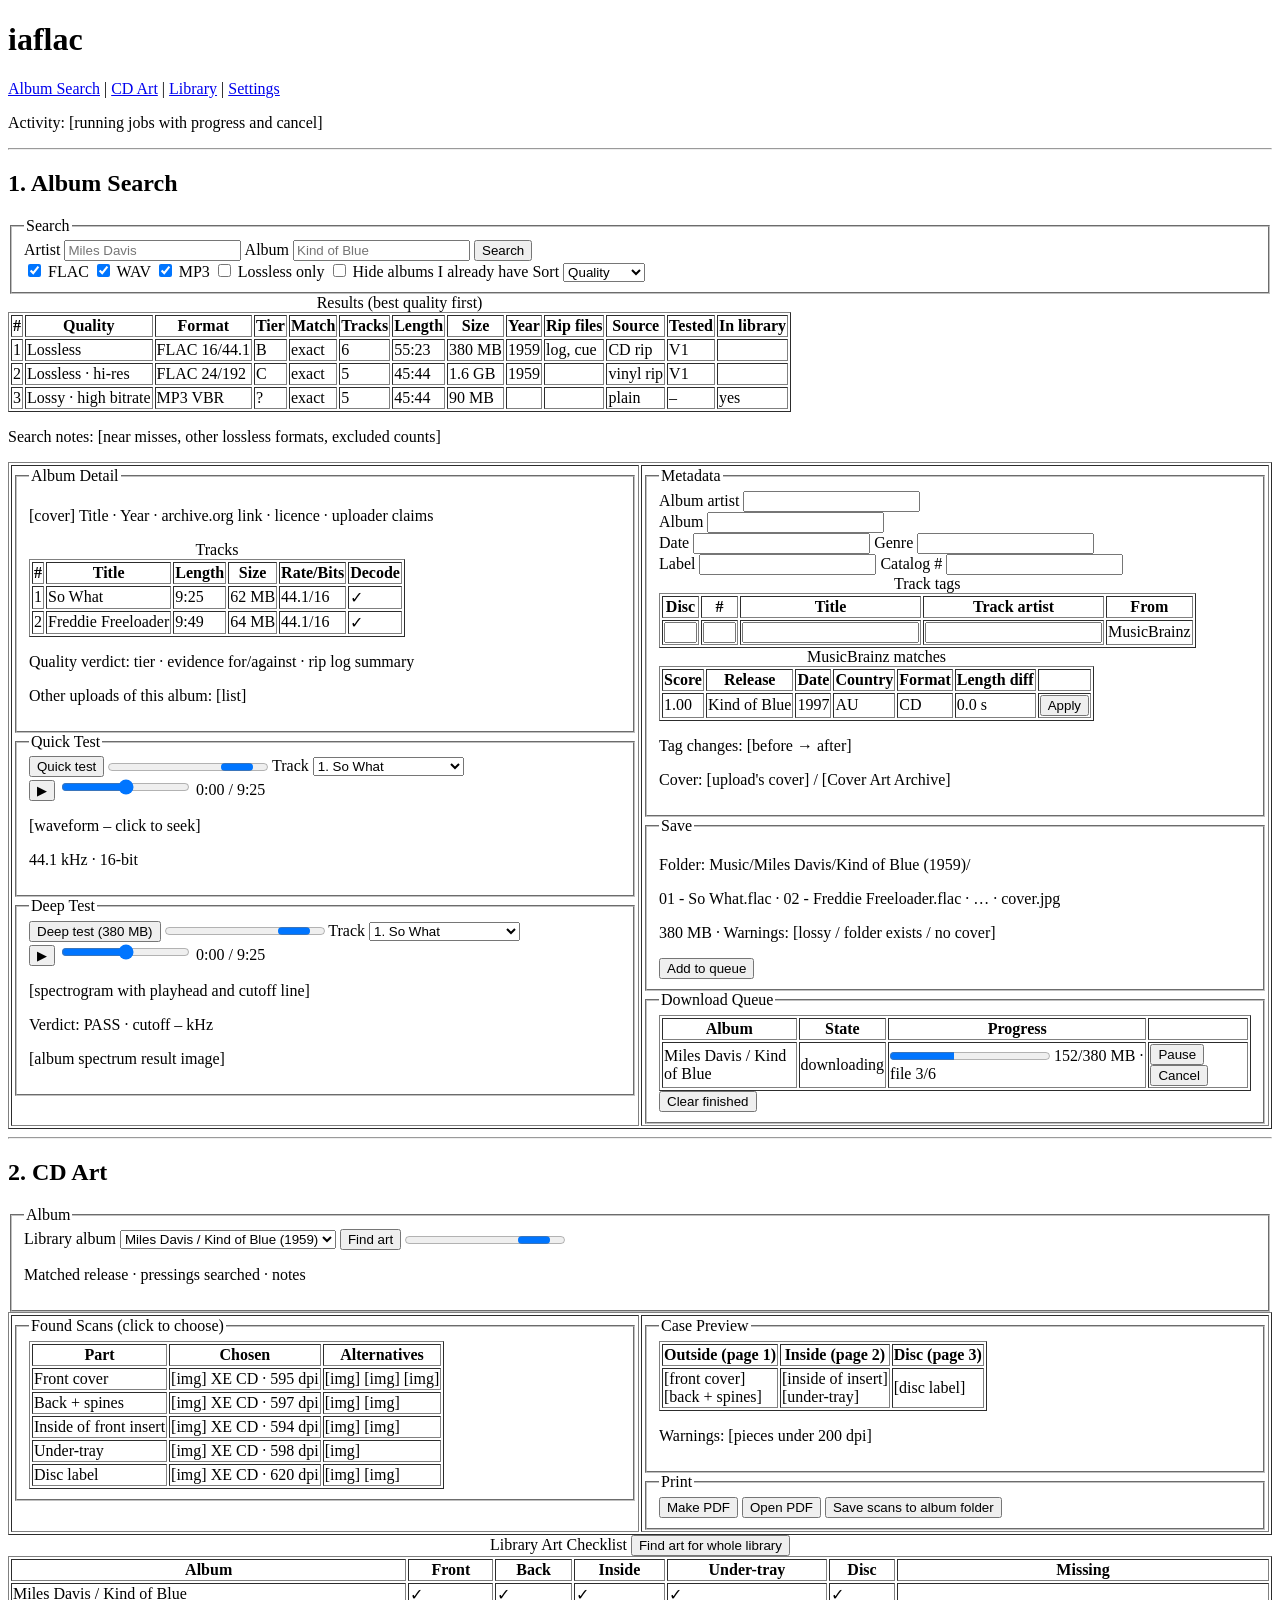
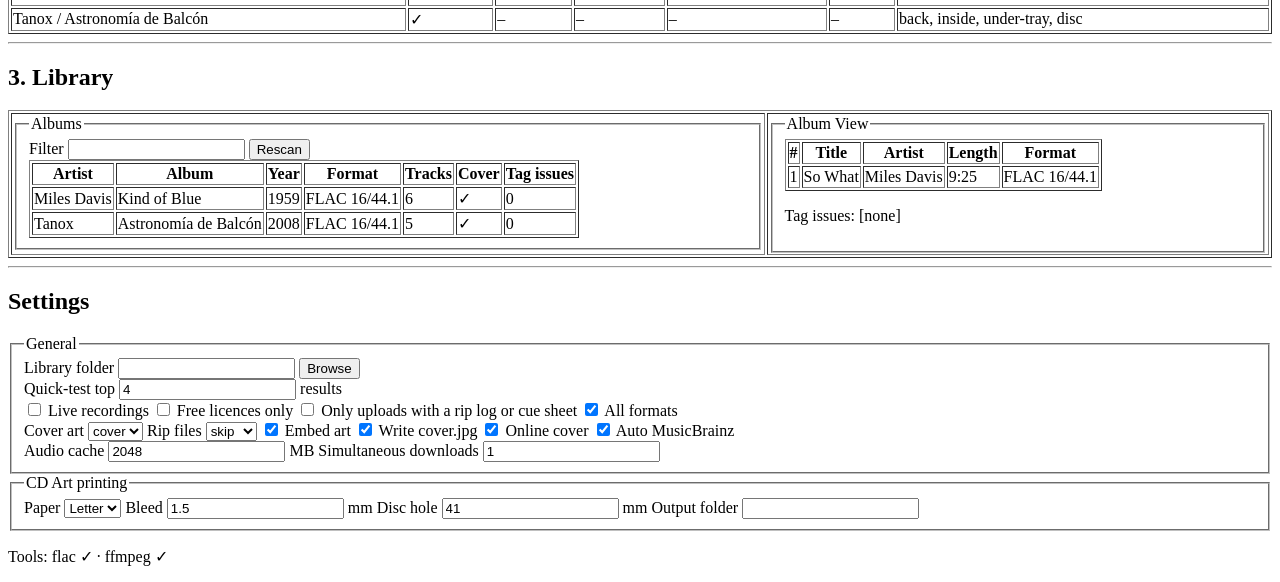
<file: iaflac/gui/static/layout.html>
<!doctype html>
<html lang="en">
<head>
<meta charset="utf-8">
<title>iaflac – layout sample</title>
</head>
<body>

<header>
  <h1>iaflac</h1>
  <nav>
    <a href="#search">Album Search</a> |
    <a href="#cdart">CD Art</a> |
    <a href="#library">Library</a> |
    <a href="#settings">Settings</a>
  </nav>
  <p>Activity: [running jobs with progress and cancel]</p>
</header>

<hr>

<!-- ============================== 1. ALBUM SEARCH ============================== -->
<section id="search">
  <h1>1. Album Search</h1>

  <fieldset>
    <legend>Search</legend>
    <label>Artist <input type="text" placeholder="Miles Davis"></label>
    <label>Album <input type="text" placeholder="Kind of Blue"></label>
    <button>Search</button>
    <br>
    <label><input type="checkbox" checked> FLAC</label>
    <label><input type="checkbox" checked> WAV</label>
    <label><input type="checkbox" checked> MP3</label>
    <label><input type="checkbox"> Lossless only</label>
    <label><input type="checkbox"> Hide albums I already have</label>
    <label>Sort <select><option>Quality</option><option>Match</option><option>Popularity</option></select></label>
  </fieldset>

  <table border="1">
    <caption>Results (best quality first)</caption>
    <tr><th>#</th><th>Quality</th><th>Format</th><th>Tier</th><th>Match</th><th>Tracks</th><th>Length</th><th>Size</th><th>Year</th><th>Rip files</th><th>Source</th><th>Tested</th><th>In library</th></tr>
    <tr><td>1</td><td>Lossless</td><td>FLAC 16/44.1</td><td>B</td><td>exact</td><td>6</td><td>55:23</td><td>380 MB</td><td>1959</td><td>log, cue</td><td>CD rip</td><td>V1</td><td></td></tr>
    <tr><td>2</td><td>Lossless · hi-res</td><td>FLAC 24/192</td><td>C</td><td>exact</td><td>5</td><td>45:44</td><td>1.6 GB</td><td>1959</td><td></td><td>vinyl rip</td><td>V1</td><td></td></tr>
    <tr><td>3</td><td>Lossy · high bitrate</td><td>MP3 VBR</td><td>?</td><td>exact</td><td>5</td><td>45:44</td><td>90 MB</td><td></td><td></td><td>plain</td><td>–</td><td>yes</td></tr>
  </table>
  <p>Search notes: [near misses, other lossless formats, excluded counts]</p>

  <table border="1" width="100%">
    <tr>
      <!-- left column: the selected album and its tests -->
      <td valign="top" width="50%">
        <fieldset>
          <legend>Album Detail</legend>
          <p>[cover] Title · Year · archive.org link · licence · uploader claims</p>
          <table border="1">
            <caption>Tracks</caption>
            <tr><th>#</th><th>Title</th><th>Length</th><th>Size</th><th>Rate/Bits</th><th>Decode</th></tr>
            <tr><td>1</td><td>So What</td><td>9:25</td><td>62 MB</td><td>44.1/16</td><td>✓</td></tr>
            <tr><td>2</td><td>Freddie Freeloader</td><td>9:49</td><td>64 MB</td><td>44.1/16</td><td>✓</td></tr>
          </table>
          <p>Quality verdict: tier · evidence for/against · rip log summary</p>
          <p>Other uploads of this album: [list]</p>
        </fieldset>

        <fieldset>
          <legend>Quick Test</legend>
          <button>Quick test</button> <progress></progress>
          <label>Track <select><option>1. So What</option><option>2. Freddie Freeloader</option></select></label>
          <br>
          <button>▶</button> <input type="range"> 0:00 / 9:25
          <p>[waveform – click to seek]</p>
          <p>44.1 kHz · 16-bit</p>
        </fieldset>

        <fieldset>
          <legend>Deep Test</legend>
          <button>Deep test (380 MB)</button> <progress></progress>
          <label>Track <select><option>1. So What</option><option>2. Freddie Freeloader</option></select></label>
          <br>
          <button>▶</button> <input type="range"> 0:00 / 9:25
          <p>[spectrogram with playhead and cutoff line]</p>
          <p>Verdict: PASS · cutoff – kHz</p>
          <p>[album spectrum result image]</p>
        </fieldset>
      </td>

      <!-- right column: tags and saving -->
      <td valign="top" width="50%">
        <fieldset>
          <legend>Metadata</legend>
          <label>Album artist <input type="text"></label><br>
          <label>Album <input type="text"></label><br>
          <label>Date <input type="text"></label>
          <label>Genre <input type="text"></label><br>
          <label>Label <input type="text"></label>
          <label>Catalog # <input type="text"></label>
          <table border="1">
            <caption>Track tags</caption>
            <tr><th>Disc</th><th>#</th><th>Title</th><th>Track artist</th><th>From</th></tr>
            <tr><td><input size="2"></td><td><input size="2"></td><td><input></td><td><input></td><td>MusicBrainz</td></tr>
          </table>
          <table border="1">
            <caption>MusicBrainz matches</caption>
            <tr><th>Score</th><th>Release</th><th>Date</th><th>Country</th><th>Format</th><th>Length diff</th><th></th></tr>
            <tr><td>1.00</td><td>Kind of Blue</td><td>1997</td><td>AU</td><td>CD</td><td>0.0 s</td><td><button>Apply</button></td></tr>
          </table>
          <p>Tag changes: [before → after]</p>
          <p>Cover: [upload's cover] / [Cover Art Archive]</p>
        </fieldset>

        <fieldset>
          <legend>Save</legend>
          <p>Folder: Music/Miles Davis/Kind of Blue (1959)/</p>
          <p>01 - So What.flac · 02 - Freddie Freeloader.flac · … · cover.jpg</p>
          <p>380 MB · Warnings: [lossy / folder exists / no cover]</p>
          <button>Add to queue</button>
        </fieldset>

        <fieldset>
          <legend>Download Queue</legend>
          <table border="1">
            <tr><th>Album</th><th>State</th><th>Progress</th><th></th></tr>
            <tr><td>Miles Davis / Kind of Blue</td><td>downloading</td><td><progress value="40" max="100"></progress> 152/380 MB · file 3/6</td>
                <td><button>Pause</button> <button>Cancel</button></td></tr>
          </table>
          <button>Clear finished</button>
        </fieldset>
      </td>
    </tr>
  </table>
</section>

<hr>

<!-- ============================== 2. CD ART ============================== -->
<section id="cdart">
  <h1>2. CD Art</h1>

  <fieldset>
    <legend>Album</legend>
    <label>Library album <select><option>Miles Davis / Kind of Blue (1959)</option></select></label>
    <button>Find art</button> <progress></progress>
    <p>Matched release · pressings searched · notes</p>
  </fieldset>

  <table border="1" width="100%">
    <tr>
      <td valign="top" width="50%">
        <fieldset>
          <legend>Found Scans (click to choose)</legend>
          <table border="1">
            <tr><th>Part</th><th>Chosen</th><th>Alternatives</th></tr>
            <tr><td>Front cover</td><td>[img] XE CD · 595 dpi</td><td>[img] [img] [img]</td></tr>
            <tr><td>Back + spines</td><td>[img] XE CD · 597 dpi</td><td>[img] [img]</td></tr>
            <tr><td>Inside of front insert</td><td>[img] XE CD · 594 dpi</td><td>[img] [img]</td></tr>
            <tr><td>Under-tray</td><td>[img] XE CD · 598 dpi</td><td>[img]</td></tr>
            <tr><td>Disc label</td><td>[img] XE CD · 620 dpi</td><td>[img] [img]</td></tr>
          </table>
        </fieldset>
      </td>
      <td valign="top" width="50%">
        <fieldset>
          <legend>Case Preview</legend>
          <table border="1">
            <tr><th>Outside (page 1)</th><th>Inside (page 2)</th><th>Disc (page 3)</th></tr>
            <tr>
              <td>[front cover]<br>[back + spines]</td>
              <td>[inside of insert]<br>[under-tray]</td>
              <td>[disc label]</td>
            </tr>
          </table>
          <p>Warnings: [pieces under 200 dpi]</p>
        </fieldset>
        <fieldset>
          <legend>Print</legend>
          <button>Make PDF</button> <button>Open PDF</button> <button>Save scans to album folder</button>
        </fieldset>
      </td>
    </tr>
  </table>

  <table border="1" width="100%">
    <caption>Library Art Checklist <button>Find art for whole library</button></caption>
    <tr><th>Album</th><th>Front</th><th>Back</th><th>Inside</th><th>Under-tray</th><th>Disc</th><th>Missing</th></tr>
    <tr><td>Miles Davis / Kind of Blue</td><td>✓</td><td>✓</td><td>✓</td><td>✓</td><td>✓</td><td></td></tr>
    <tr><td>Tanox / Astronomía de Balcón</td><td>✓</td><td>–</td><td>–</td><td>–</td><td>–</td><td>back, inside, under-tray, disc</td></tr>
  </table>
</section>

<hr>

<!-- ============================== 3. LIBRARY ============================== -->
<section id="library">
  <h1>3. Library</h1>

  <table border="1" width="100%">
    <tr>
      <td valign="top" width="60%">
        <fieldset>
          <legend>Albums</legend>
          <label>Filter <input type="text"></label> <button>Rescan</button>
          <table border="1">
            <tr><th>Artist</th><th>Album</th><th>Year</th><th>Format</th><th>Tracks</th><th>Cover</th><th>Tag issues</th></tr>
            <tr><td>Miles Davis</td><td>Kind of Blue</td><td>1959</td><td>FLAC 16/44.1</td><td>6</td><td>✓</td><td>0</td></tr>
            <tr><td>Tanox</td><td>Astronomía de Balcón</td><td>2008</td><td>FLAC 16/44.1</td><td>5</td><td>✓</td><td>0</td></tr>
          </table>
        </fieldset>
      </td>
      <td valign="top" width="40%">
        <fieldset>
          <legend>Album View</legend>
          <table border="1">
            <tr><th>#</th><th>Title</th><th>Artist</th><th>Length</th><th>Format</th></tr>
            <tr><td>1</td><td>So What</td><td>Miles Davis</td><td>9:25</td><td>FLAC 16/44.1</td></tr>
          </table>
          <p>Tag issues: [none]</p>
        </fieldset>
      </td>
    </tr>
  </table>
</section>

<hr>

<!-- ============================== SETTINGS (app-wide) ============================== -->
<section id="settings">
  <h2>Settings</h2>
  <fieldset>
    <legend>General</legend>
    <label>Library folder <input type="text"> <button>Browse</button></label><br>
    <label>Quick-test top <input type="number" value="4" size="3"> results</label><br>
    <label><input type="checkbox"> Live recordings</label>
    <label><input type="checkbox"> Free licences only</label>
    <label><input type="checkbox"> Only uploads with a rip log or cue sheet</label>
    <label><input type="checkbox" checked> All formats</label><br>
    <label>Cover art <select><option>cover</option><option>all</option><option>none</option></select></label>
    <label>Rip files <select><option>skip</option><option>keep</option></select></label>
    <label><input type="checkbox" checked> Embed art</label>
    <label><input type="checkbox" checked> Write cover.jpg</label>
    <label><input type="checkbox" checked> Online cover</label>
    <label><input type="checkbox" checked> Auto MusicBrainz</label><br>
    <label>Audio cache <input type="number" value="2048" size="5"> MB</label>
    <label>Simultaneous downloads <input type="number" value="1" size="2"></label>
  </fieldset>
  <fieldset>
    <legend>CD Art printing</legend>
    <label>Paper <select><option>Letter</option><option>A4</option></select></label>
    <label>Bleed <input type="number" value="1.5" size="3"> mm</label>
    <label>Disc hole <input type="number" value="41" size="3"> mm</label>
    <label>Output folder <input type="text"></label>
  </fieldset>
  <p>Tools: flac ✓ · ffmpeg ✓</p>
</section>

</body>
</html>
</file>
